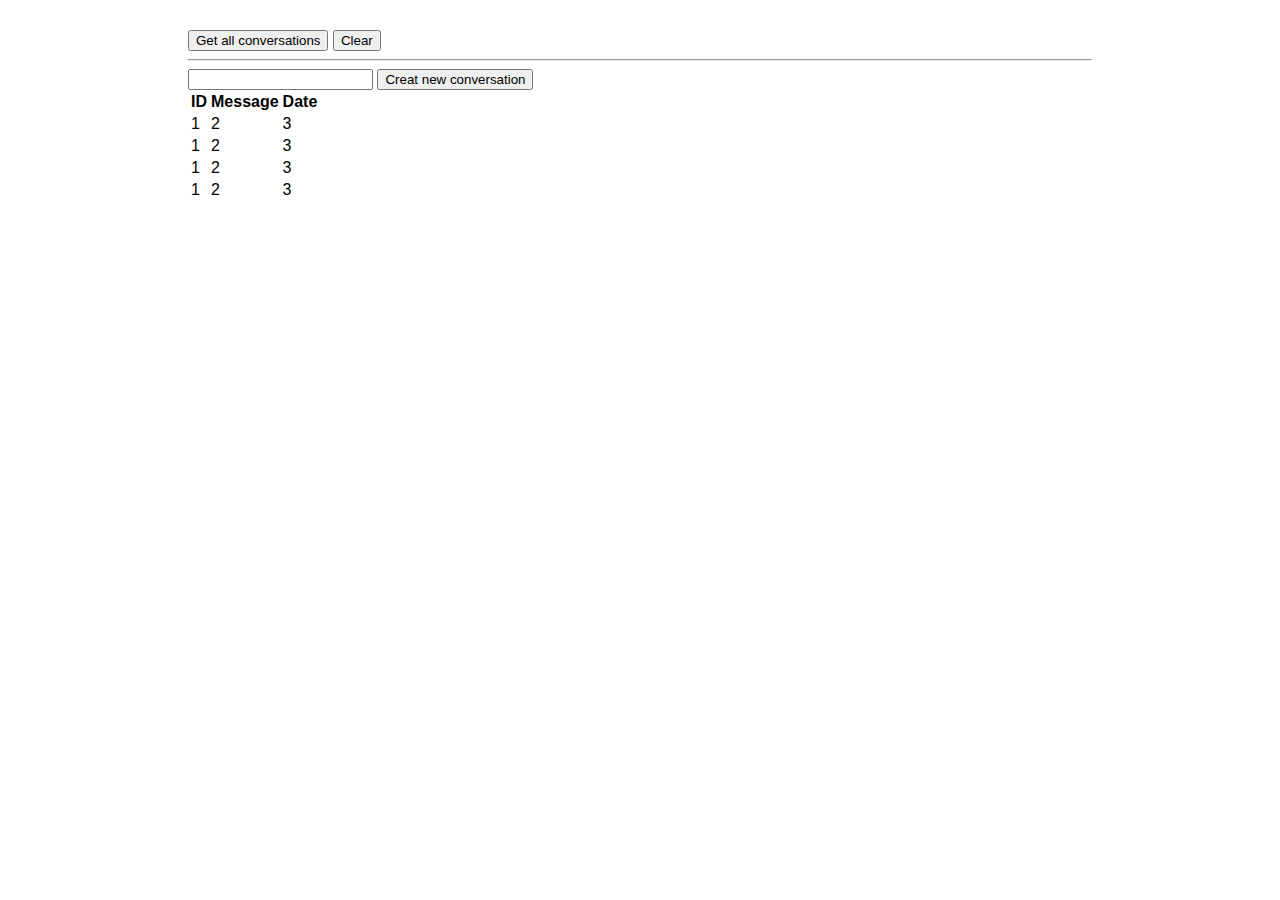
<file: JavaScriptLearningApp/Html/index.html>
﻿<!DOCTYPE html>
<html>

<head>
    <meta charset="utf-8" />
    <title>Home page</title>
    <link rel="stylesheet" href="../Css/style.css">
    <script src="../Scripts/jquery-3.3.1.min.js"></script>
    <script src='../JS/GetConversations.js'></script>
    <script src='../JS/ClearConversations.js'></script>
    <script src='../JS/CreateNewConversation.js'></script>
</head>

<body>
    <div class="main">
        <div class="centerlized">
            <input type="button" id="btn" value="Get all conversations" />
            <input type="button" id="btnClear" value="Clear" />
            <hr>
            <form name="postForm" id="postForm">               
                <input type="text" id="Message" name="Message" value="">
                <input type="button" id="btnCreate" value="Creat new conversation" />
            </form>
            <table id='tableConversations'>
                <thead>
                    <tr>
                        <th>ID</th>
                        <th>Message</th>
                        <th>Date</th>
                    </tr>
                </thead>
                <tbody>
                    <tr>
                        <td>1</td>
                        <td>2</td>
                        <td>3</td>
                    </tr>
                    <tr>
                        <td>1</td>
                        <td>2</td>
                        <td>3</td>
                    </tr>
                    <tr>
                        <td>1</td>
                        <td>2</td>
                        <td>3</td>
                    </tr>
                    <tr>
                        <td>1</td>
                        <td>2</td>
                        <td>3</td>
                    </tr>
                </tbody>
            </table>
        </div>
    </div>
</body>

</html>
</file>
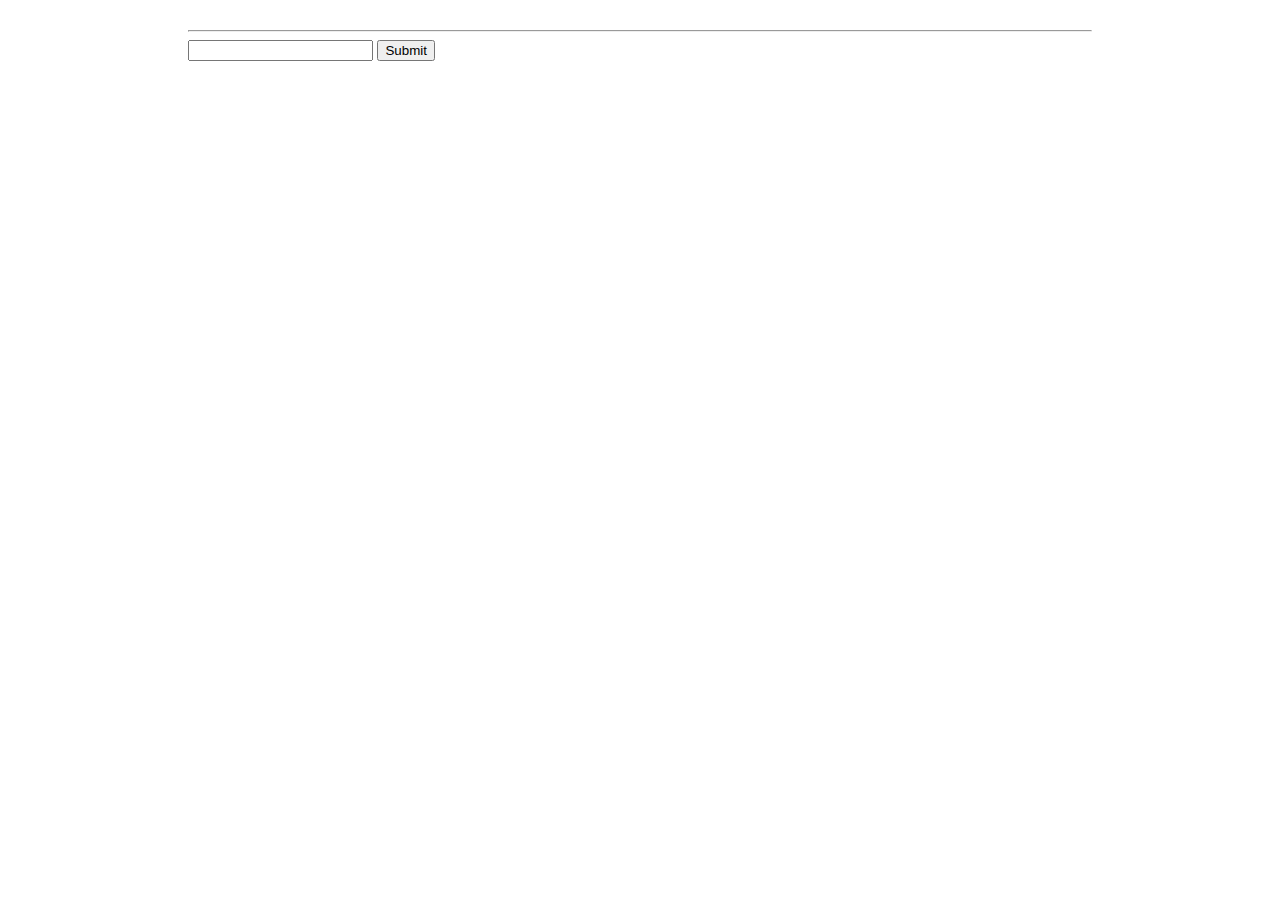
<file: JavaScriptLearningApp/Html/postWithForm.html>
<!DOCTYPE html>
<html>

<head>
    <meta charset="utf-8" />
    <title>Post with forms</title>
    <link rel="stylesheet" href="../Css/style.css">
    <script src="../Scripts/jquery-3.3.1.min.js"></script>
    <script src='../JS/GetConversations.js'></script>
    <script src='../JS/ClearConversations.js'></script>
    <script src='../JS/CreateNewConversation.js'></script>
</head>

<body>
    <div class="main">
        <div class="centerlized">
            <hr>
            <form name="postForm" id="postForm" method="post" 
            action="http://localhost:50808/api/Conversation" 
            enctype="application/x-www-form-urlencoded">               
                <input type="text" id="Message" name="Message" value="">
                <input type="submit" value="Submit" />
            </form>           
        </div>
    </div>
</body>

</html>
</file>
<file: JavaScriptLearningApp/Css/style.css>
﻿body {
    font-family: 'Franklin Gothic Medium', 'Arial Narrow', Arial, sans-serif;
}

.main {
    margin: 30px 30px 30px 30px;
}

.centerlized {    
    padding-right: 150px; 
    padding-left: 150px;
}
</file>
